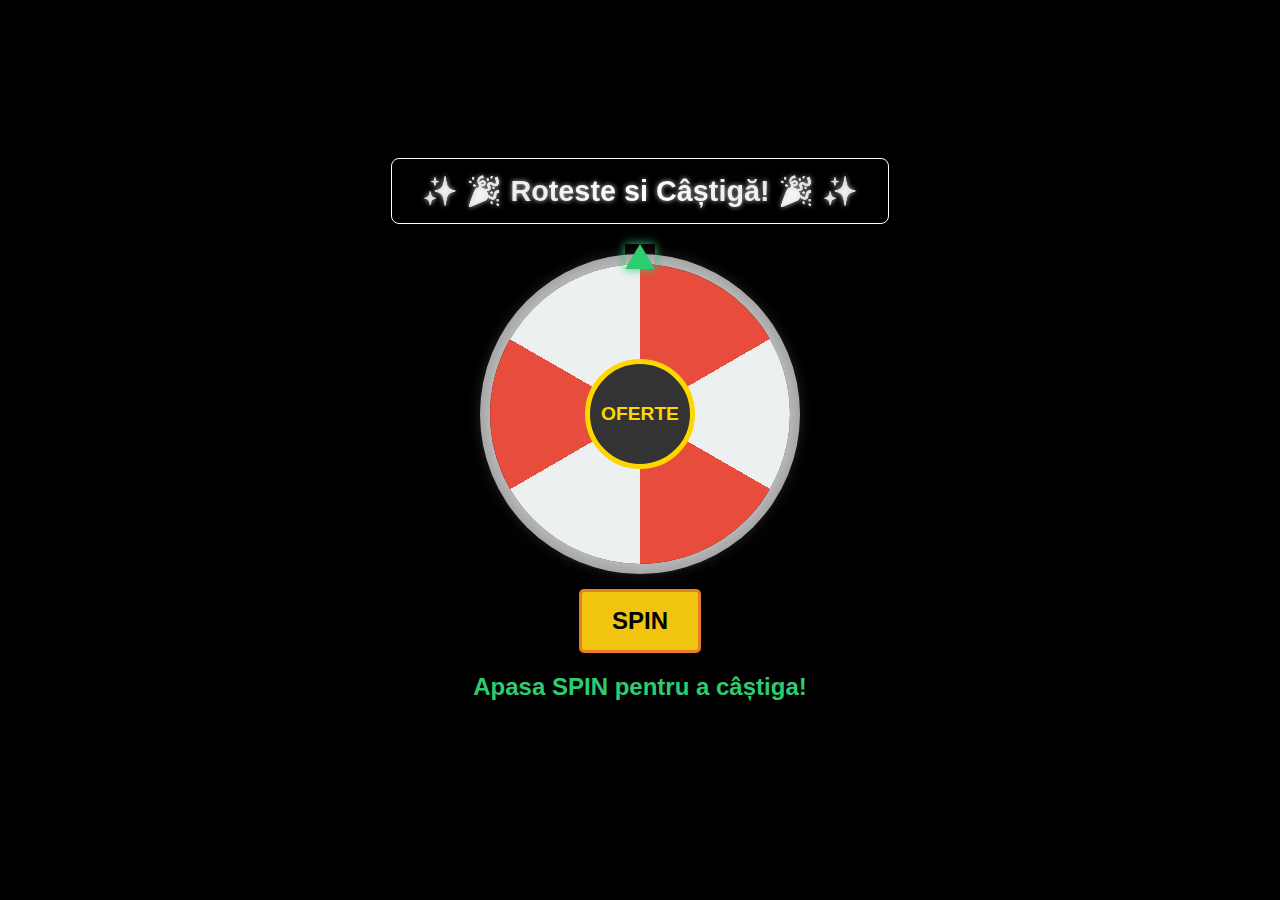
<file: oferta.html>
<!DOCTYPE html>
<html lang="ro">
<head>
    <meta charset="UTF-8">
    <meta name="viewport" content="width=device-width, initial-scale=1.0">
    <title>Oferte de Sărbători - Roata Norocului</title>
    <link rel="stylesheet" href="oferta.css">
    </head>
<body>

    <div id="snowflake-container"></div>
    
    <div class="banner-top">
        ✨ 🎉 Roteste si Câștigă! 🎉 ✨
    </div>

    <div class="wheel-container">
        
        <div class="indicator"></div>

        <div class="wheel-globe" id="wheel">
            <div class="wheel-center-design">
                <span class="center-text">OFERTE</span>
            </div>
        </div>

        <button id="spin-button">SPIN</button>

        <div id="result-message">Apasa SPIN pentru a câștiga!</div>
    </div>

    <div id="confetti-container"></div>

    <script src="oferta.js"></script>
</body>
</html>
</file>
<file: oferta.css>
:root {
    /* Culorile pentru segmentele roții */
    --color-red: #E74C3C;
    --color-white: #ECF0F1;
    --color-dark-red: #C0392B;
    --color-light-gray: #BDC3C7;
    --color-silver: #A0A0A0; /* O nuanță mai deschisă de argintiu */
    
    /* Culorile și conținutul segmentelor roții - Folosim conic-gradient */
    --segments: 
        var(--color-red) 0%, var(--color-red) 16.66%, 
        var(--color-white) 16.66%, var(--color-white) 33.32%, 
        var(--color-red) 33.32%, var(--color-red) 49.98%,
        var(--color-white) 49.98%, var(--color-white) 66.64%, 
        var(--color-red) 66.64%, var(--color-red) 83.3%,
        var(--color-white) 83.3%, var(--color-white) 100%;
}

body {
    background-color: #000;
    color: #fff;
    font-family: 'Arial', sans-serif;
    display: flex;
    flex-direction: column;
    align-items: center;
    justify-content: center;
    min-height: 100vh;
    margin: 0;
    overflow-x: hidden; /* Previne scroll-ul orizontal din cauza fulgilor */
}

/* --- Fulgii de Zăpadă (Snowflakes) --- */
.snowflake {
    color: #fff;
    font-size: 1.5em;
    position: absolute;
    top: -10vh; /* Încep de deasupra */
    opacity: 0.8;
    z-index: 1;
    animation: fall linear infinite;
    pointer-events: none; /* Nu interacționează cu cursorul */
}

@keyframes fall {
    to {
        transform: translateY(105vh);
    }
}

/* --- Banner-ul Strălucitor --- */
.banner-top {
    font-size: 1.8em;
    font-weight: bold;
    color: #fff;
    padding: 15px 30px;
    margin-bottom: 40px;
    
    /* Efectul de Argintiu Strălucitor (Silver/Shining) */
    background: linear-gradient(45deg, #bbb, #fff, #bbb);
    -webkit-background-clip: text;
    background-clip: text;
    color: transparent; /* Face textul transparent pentru a vedea gradientul */
    text-shadow: 0 0 5px rgba(255, 255, 255, 0.7); /* Adaugă strălucire */
    border-radius: 8px;
    border: 1px solid #fff;
    z-index: 10;
}

/* --- Roata Norocului (Globul de Anul Nou) --- */
.wheel-container {
    position: relative;
    display: flex;
    flex-direction: column;
    align-items: center;
    justify-content: center;
    margin-bottom: 30px;
    z-index: 5;
}

.wheel-globe {
    width: 300px;
    height: 300px;
    border-radius: 50%;
    background: conic-gradient(var(--segments));
    box-shadow: 
        0 0 20px rgba(255, 255, 255, 0.5), /* Stralucire de glob */
        0 0 0 10px var(--color-silver), /* Margine de glob argintie */
        0 0 0 15px #000; /* Margine neagra pentru a separa de sageta */
    transition: transform 5s cubic-bezier(0.25, 0.1, 0.25, 1); /* Animația de rotire */
    position: relative;
}

/* Designul central al globului */
.wheel-center-design {
    position: absolute;
    top: 50%;
    left: 50%;
    transform: translate(-50%, -50%);
    width: 100px;
    height: 100px;
    border-radius: 50%;
    background-color: #333;
    border: 5px solid gold;
    display: flex;
    align-items: center;
    justify-content: center;
}

.center-text {
    font-size: 1.2em;
    font-weight: bold;
    color: gold;
}

/* Săgeata Indicatoare (Indicator) - Verde */
.indicator {
    position: absolute;
    top: -20px; /* Poziționat deasupra globului */
    left: 50%;
    transform: translateX(-50%);
    width: 0; 
    height: 0; 
    border-left: 15px solid transparent;
    border-right: 15px solid transparent;
    border-bottom: 25px solid #2ECC71; /* Verde */
    box-shadow: 0 0 10px #2ECC71;
    z-index: 10;
}

/* --- Butonul Spin --- */
#spin-button {
    padding: 15px 30px;
    margin-top: 25px;
    font-size: 1.5em;
    font-weight: bold;
    color: #000;
    background-color: #F1C40F; /* Galben auriu pentru contrast */
    border: 3px solid #E67E22;
    border-radius: 5px;
    cursor: pointer;
    transition: background-color 0.2s, transform 0.1s;
    z-index: 5;
}

#spin-button:hover {
    background-color: #F39C12;
}

#spin-button:active {
    transform: scale(0.98);
}

#spin-button:disabled {
    background-color: #7f8c8d;
    cursor: not-allowed;
    border-color: #95a5a6;
}

/* --- Mesajul de Rezultat --- */
#result-message {
    margin-top: 20px;
    font-size: 1.5em;
    font-weight: bold;
    color: #2ECC71; /* Verde pentru câștig */
    min-height: 40px; /* Asigură că spațiul nu se mișcă la afișarea textului */
}

/* --- Confetti (Simplu) --- */
.confetti {
    position: absolute;
    width: 10px;
    height: 10px;
    background-color: #FFD700; /* Auriu */
    opacity: 0;
    animation: confetti-fall 2s ease-out forwards;
}

@keyframes confetti-fall {
    0% {
        opacity: 1;
        transform: translateY(0) rotate(0deg);
    }
    100% {
        opacity: 0;
        transform: translateY(500px) rotate(720deg);
    }
}

/* --- Adaptare pentru Mobil (Responsive Design) --- */
@media (max-width: 600px) {
    .banner-top {
        font-size: 1.2em;
        margin-bottom: 20px;
    }
    
    .wheel-globe {
        width: 250px;
        height: 250px;
    }

    #spin-button {
        padding: 10px 20px;
        font-size: 1.2em;
    }

    #result-message {
        font-size: 1.2em;
    }
}
</file>
